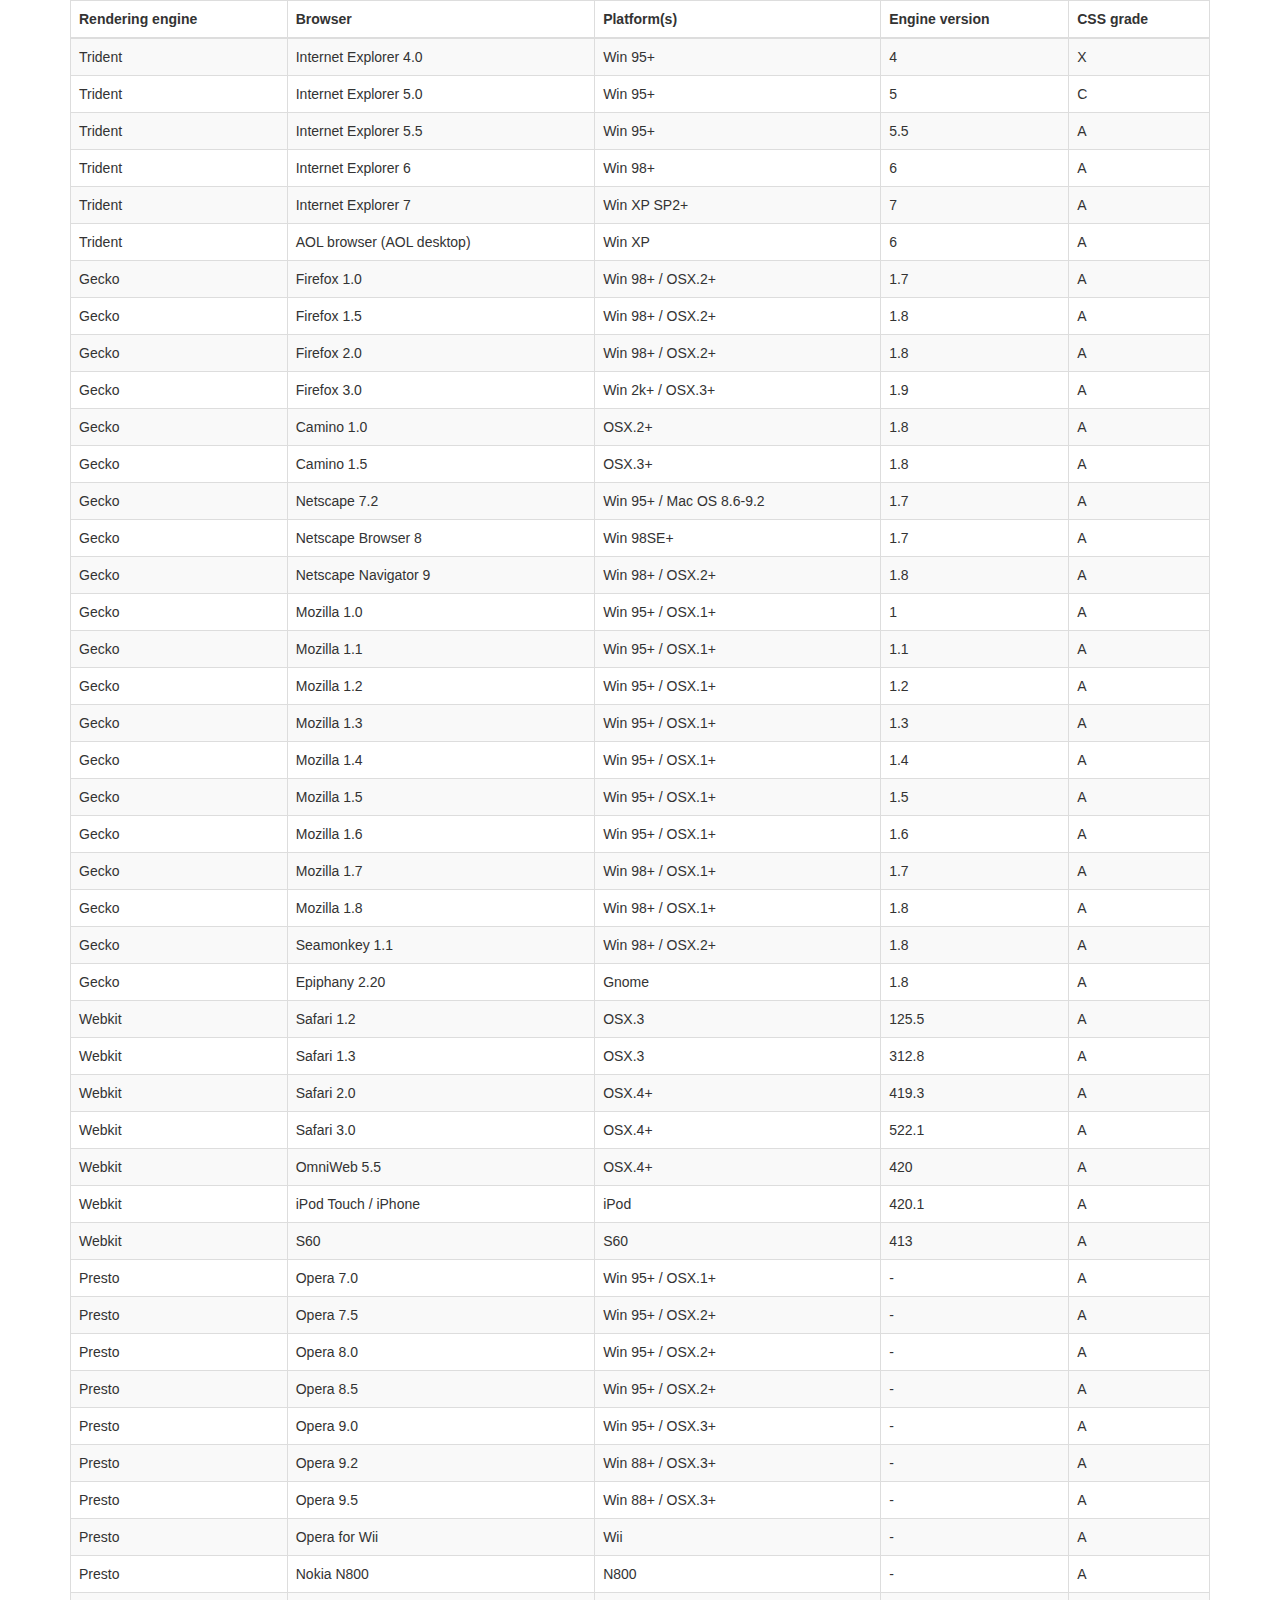
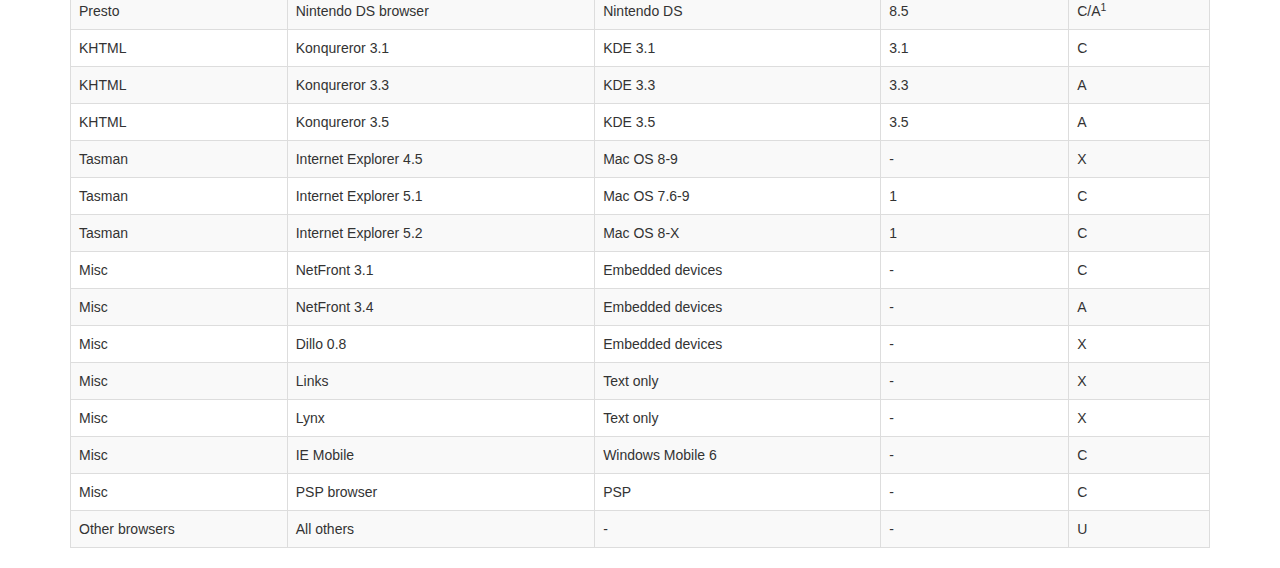
<file: project/aparcamientos/static/js/datatables-plugins/index.html>
<!DOCTYPE HTML PUBLIC "-//W3C//DTD HTML 4.01//EN" "http://www.w3.org/TR/html4/strict.dtd">
<html>
	<head>
		<meta http-equiv="content-type" content="text/html; charset=utf-8" />
		
		<title>DataTables Bootstrap 3 example</title>

		<link rel="stylesheet" type="text/css" href="//maxcdn.bootstrapcdn.com/bootstrap/3.3.0/css/bootstrap.min.css">
		<link rel="stylesheet" type="text/css" href="dataTables.bootstrap.css">

		<script type="text/javascript" language="javascript" src="//code.jquery.com/jquery-1.11.1.min.js"></script>
		<script type="text/javascript" language="javascript" src="//cdn.datatables.net/1.10.3/js/jquery.dataTables.min.js"></script>
		<script type="text/javascript" language="javascript" src="dataTables.bootstrap.js"></script>
		<script type="text/javascript" charset="utf-8">
			$(document).ready(function() {
				$('#example').dataTable();
			} );
		</script>
	</head>
	<body>
		<div class="container">
			
<table cellpadding="0" cellspacing="0" border="0" class="table table-striped table-bordered" id="example">
	<thead>
		<tr>
			<th>Rendering engine</th>
			<th>Browser</th>
			<th>Platform(s)</th>
			<th>Engine version</th>
			<th>CSS grade</th>
		</tr>
	</thead>
	<tbody>
		<tr class="odd gradeX">
			<td>Trident</td>
			<td>Internet
				 Explorer 4.0</td>
			<td>Win 95+</td>
			<td class="center"> 4</td>
			<td class="center">X</td>
		</tr>
		<tr class="even gradeC">
			<td>Trident</td>
			<td>Internet
				 Explorer 5.0</td>
			<td>Win 95+</td>
			<td class="center">5</td>
			<td class="center">C</td>
		</tr>
		<tr class="odd gradeA">
			<td>Trident</td>
			<td>Internet
				 Explorer 5.5</td>
			<td>Win 95+</td>
			<td class="center">5.5</td>
			<td class="center">A</td>
		</tr>
		<tr class="even gradeA">
			<td>Trident</td>
			<td>Internet
				 Explorer 6</td>
			<td>Win 98+</td>
			<td class="center">6</td>
			<td class="center">A</td>
		</tr>
		<tr class="odd gradeA">
			<td>Trident</td>
			<td>Internet Explorer 7</td>
			<td>Win XP SP2+</td>
			<td class="center">7</td>
			<td class="center">A</td>
		</tr>
		<tr class="even gradeA">
			<td>Trident</td>
			<td>AOL browser (AOL desktop)</td>
			<td>Win XP</td>
			<td class="center">6</td>
			<td class="center">A</td>
		</tr>
		<tr class="gradeA">
			<td>Gecko</td>
			<td>Firefox 1.0</td>
			<td>Win 98+ / OSX.2+</td>
			<td class="center">1.7</td>
			<td class="center">A</td>
		</tr>
		<tr class="gradeA">
			<td>Gecko</td>
			<td>Firefox 1.5</td>
			<td>Win 98+ / OSX.2+</td>
			<td class="center">1.8</td>
			<td class="center">A</td>
		</tr>
		<tr class="gradeA">
			<td>Gecko</td>
			<td>Firefox 2.0</td>
			<td>Win 98+ / OSX.2+</td>
			<td class="center">1.8</td>
			<td class="center">A</td>
		</tr>
		<tr class="gradeA">
			<td>Gecko</td>
			<td>Firefox 3.0</td>
			<td>Win 2k+ / OSX.3+</td>
			<td class="center">1.9</td>
			<td class="center">A</td>
		</tr>
		<tr class="gradeA">
			<td>Gecko</td>
			<td>Camino 1.0</td>
			<td>OSX.2+</td>
			<td class="center">1.8</td>
			<td class="center">A</td>
		</tr>
		<tr class="gradeA">
			<td>Gecko</td>
			<td>Camino 1.5</td>
			<td>OSX.3+</td>
			<td class="center">1.8</td>
			<td class="center">A</td>
		</tr>
		<tr class="gradeA">
			<td>Gecko</td>
			<td>Netscape 7.2</td>
			<td>Win 95+ / Mac OS 8.6-9.2</td>
			<td class="center">1.7</td>
			<td class="center">A</td>
		</tr>
		<tr class="gradeA">
			<td>Gecko</td>
			<td>Netscape Browser 8</td>
			<td>Win 98SE+</td>
			<td class="center">1.7</td>
			<td class="center">A</td>
		</tr>
		<tr class="gradeA">
			<td>Gecko</td>
			<td>Netscape Navigator 9</td>
			<td>Win 98+ / OSX.2+</td>
			<td class="center">1.8</td>
			<td class="center">A</td>
		</tr>
		<tr class="gradeA">
			<td>Gecko</td>
			<td>Mozilla 1.0</td>
			<td>Win 95+ / OSX.1+</td>
			<td class="center">1</td>
			<td class="center">A</td>
		</tr>
		<tr class="gradeA">
			<td>Gecko</td>
			<td>Mozilla 1.1</td>
			<td>Win 95+ / OSX.1+</td>
			<td class="center">1.1</td>
			<td class="center">A</td>
		</tr>
		<tr class="gradeA">
			<td>Gecko</td>
			<td>Mozilla 1.2</td>
			<td>Win 95+ / OSX.1+</td>
			<td class="center">1.2</td>
			<td class="center">A</td>
		</tr>
		<tr class="gradeA">
			<td>Gecko</td>
			<td>Mozilla 1.3</td>
			<td>Win 95+ / OSX.1+</td>
			<td class="center">1.3</td>
			<td class="center">A</td>
		</tr>
		<tr class="gradeA">
			<td>Gecko</td>
			<td>Mozilla 1.4</td>
			<td>Win 95+ / OSX.1+</td>
			<td class="center">1.4</td>
			<td class="center">A</td>
		</tr>
		<tr class="gradeA">
			<td>Gecko</td>
			<td>Mozilla 1.5</td>
			<td>Win 95+ / OSX.1+</td>
			<td class="center">1.5</td>
			<td class="center">A</td>
		</tr>
		<tr class="gradeA">
			<td>Gecko</td>
			<td>Mozilla 1.6</td>
			<td>Win 95+ / OSX.1+</td>
			<td class="center">1.6</td>
			<td class="center">A</td>
		</tr>
		<tr class="gradeA">
			<td>Gecko</td>
			<td>Mozilla 1.7</td>
			<td>Win 98+ / OSX.1+</td>
			<td class="center">1.7</td>
			<td class="center">A</td>
		</tr>
		<tr class="gradeA">
			<td>Gecko</td>
			<td>Mozilla 1.8</td>
			<td>Win 98+ / OSX.1+</td>
			<td class="center">1.8</td>
			<td class="center">A</td>
		</tr>
		<tr class="gradeA">
			<td>Gecko</td>
			<td>Seamonkey 1.1</td>
			<td>Win 98+ / OSX.2+</td>
			<td class="center">1.8</td>
			<td class="center">A</td>
		</tr>
		<tr class="gradeA">
			<td>Gecko</td>
			<td>Epiphany 2.20</td>
			<td>Gnome</td>
			<td class="center">1.8</td>
			<td class="center">A</td>
		</tr>
		<tr class="gradeA">
			<td>Webkit</td>
			<td>Safari 1.2</td>
			<td>OSX.3</td>
			<td class="center">125.5</td>
			<td class="center">A</td>
		</tr>
		<tr class="gradeA">
			<td>Webkit</td>
			<td>Safari 1.3</td>
			<td>OSX.3</td>
			<td class="center">312.8</td>
			<td class="center">A</td>
		</tr>
		<tr class="gradeA">
			<td>Webkit</td>
			<td>Safari 2.0</td>
			<td>OSX.4+</td>
			<td class="center">419.3</td>
			<td class="center">A</td>
		</tr>
		<tr class="gradeA">
			<td>Webkit</td>
			<td>Safari 3.0</td>
			<td>OSX.4+</td>
			<td class="center">522.1</td>
			<td class="center">A</td>
		</tr>
		<tr class="gradeA">
			<td>Webkit</td>
			<td>OmniWeb 5.5</td>
			<td>OSX.4+</td>
			<td class="center">420</td>
			<td class="center">A</td>
		</tr>
		<tr class="gradeA">
			<td>Webkit</td>
			<td>iPod Touch / iPhone</td>
			<td>iPod</td>
			<td class="center">420.1</td>
			<td class="center">A</td>
		</tr>
		<tr class="gradeA">
			<td>Webkit</td>
			<td>S60</td>
			<td>S60</td>
			<td class="center">413</td>
			<td class="center">A</td>
		</tr>
		<tr class="gradeA">
			<td>Presto</td>
			<td>Opera 7.0</td>
			<td>Win 95+ / OSX.1+</td>
			<td class="center">-</td>
			<td class="center">A</td>
		</tr>
		<tr class="gradeA">
			<td>Presto</td>
			<td>Opera 7.5</td>
			<td>Win 95+ / OSX.2+</td>
			<td class="center">-</td>
			<td class="center">A</td>
		</tr>
		<tr class="gradeA">
			<td>Presto</td>
			<td>Opera 8.0</td>
			<td>Win 95+ / OSX.2+</td>
			<td class="center">-</td>
			<td class="center">A</td>
		</tr>
		<tr class="gradeA">
			<td>Presto</td>
			<td>Opera 8.5</td>
			<td>Win 95+ / OSX.2+</td>
			<td class="center">-</td>
			<td class="center">A</td>
		</tr>
		<tr class="gradeA">
			<td>Presto</td>
			<td>Opera 9.0</td>
			<td>Win 95+ / OSX.3+</td>
			<td class="center">-</td>
			<td class="center">A</td>
		</tr>
		<tr class="gradeA">
			<td>Presto</td>
			<td>Opera 9.2</td>
			<td>Win 88+ / OSX.3+</td>
			<td class="center">-</td>
			<td class="center">A</td>
		</tr>
		<tr class="gradeA">
			<td>Presto</td>
			<td>Opera 9.5</td>
			<td>Win 88+ / OSX.3+</td>
			<td class="center">-</td>
			<td class="center">A</td>
		</tr>
		<tr class="gradeA">
			<td>Presto</td>
			<td>Opera for Wii</td>
			<td>Wii</td>
			<td class="center">-</td>
			<td class="center">A</td>
		</tr>
		<tr class="gradeA">
			<td>Presto</td>
			<td>Nokia N800</td>
			<td>N800</td>
			<td class="center">-</td>
			<td class="center">A</td>
		</tr>
		<tr class="gradeA">
			<td>Presto</td>
			<td>Nintendo DS browser</td>
			<td>Nintendo DS</td>
			<td class="center">8.5</td>
			<td class="center">C/A<sup>1</sup></td>
		</tr>
		<tr class="gradeC">
			<td>KHTML</td>
			<td>Konqureror 3.1</td>
			<td>KDE 3.1</td>
			<td class="center">3.1</td>
			<td class="center">C</td>
		</tr>
		<tr class="gradeA">
			<td>KHTML</td>
			<td>Konqureror 3.3</td>
			<td>KDE 3.3</td>
			<td class="center">3.3</td>
			<td class="center">A</td>
		</tr>
		<tr class="gradeA">
			<td>KHTML</td>
			<td>Konqureror 3.5</td>
			<td>KDE 3.5</td>
			<td class="center">3.5</td>
			<td class="center">A</td>
		</tr>
		<tr class="gradeX">
			<td>Tasman</td>
			<td>Internet Explorer 4.5</td>
			<td>Mac OS 8-9</td>
			<td class="center">-</td>
			<td class="center">X</td>
		</tr>
		<tr class="gradeC">
			<td>Tasman</td>
			<td>Internet Explorer 5.1</td>
			<td>Mac OS 7.6-9</td>
			<td class="center">1</td>
			<td class="center">C</td>
		</tr>
		<tr class="gradeC">
			<td>Tasman</td>
			<td>Internet Explorer 5.2</td>
			<td>Mac OS 8-X</td>
			<td class="center">1</td>
			<td class="center">C</td>
		</tr>
		<tr class="gradeA">
			<td>Misc</td>
			<td>NetFront 3.1</td>
			<td>Embedded devices</td>
			<td class="center">-</td>
			<td class="center">C</td>
		</tr>
		<tr class="gradeA">
			<td>Misc</td>
			<td>NetFront 3.4</td>
			<td>Embedded devices</td>
			<td class="center">-</td>
			<td class="center">A</td>
		</tr>
		<tr class="gradeX">
			<td>Misc</td>
			<td>Dillo 0.8</td>
			<td>Embedded devices</td>
			<td class="center">-</td>
			<td class="center">X</td>
		</tr>
		<tr class="gradeX">
			<td>Misc</td>
			<td>Links</td>
			<td>Text only</td>
			<td class="center">-</td>
			<td class="center">X</td>
		</tr>
		<tr class="gradeX">
			<td>Misc</td>
			<td>Lynx</td>
			<td>Text only</td>
			<td class="center">-</td>
			<td class="center">X</td>
		</tr>
		<tr class="gradeC">
			<td>Misc</td>
			<td>IE Mobile</td>
			<td>Windows Mobile 6</td>
			<td class="center">-</td>
			<td class="center">C</td>
		</tr>
		<tr class="gradeC">
			<td>Misc</td>
			<td>PSP browser</td>
			<td>PSP</td>
			<td class="center">-</td>
			<td class="center">C</td>
		</tr>
		<tr class="gradeU">
			<td>Other browsers</td>
			<td>All others</td>
			<td>-</td>
			<td class="center">-</td>
			<td class="center">U</td>
		</tr>
	</tbody>
</table>
			
		</div>
	</body>
</html>
</file>
